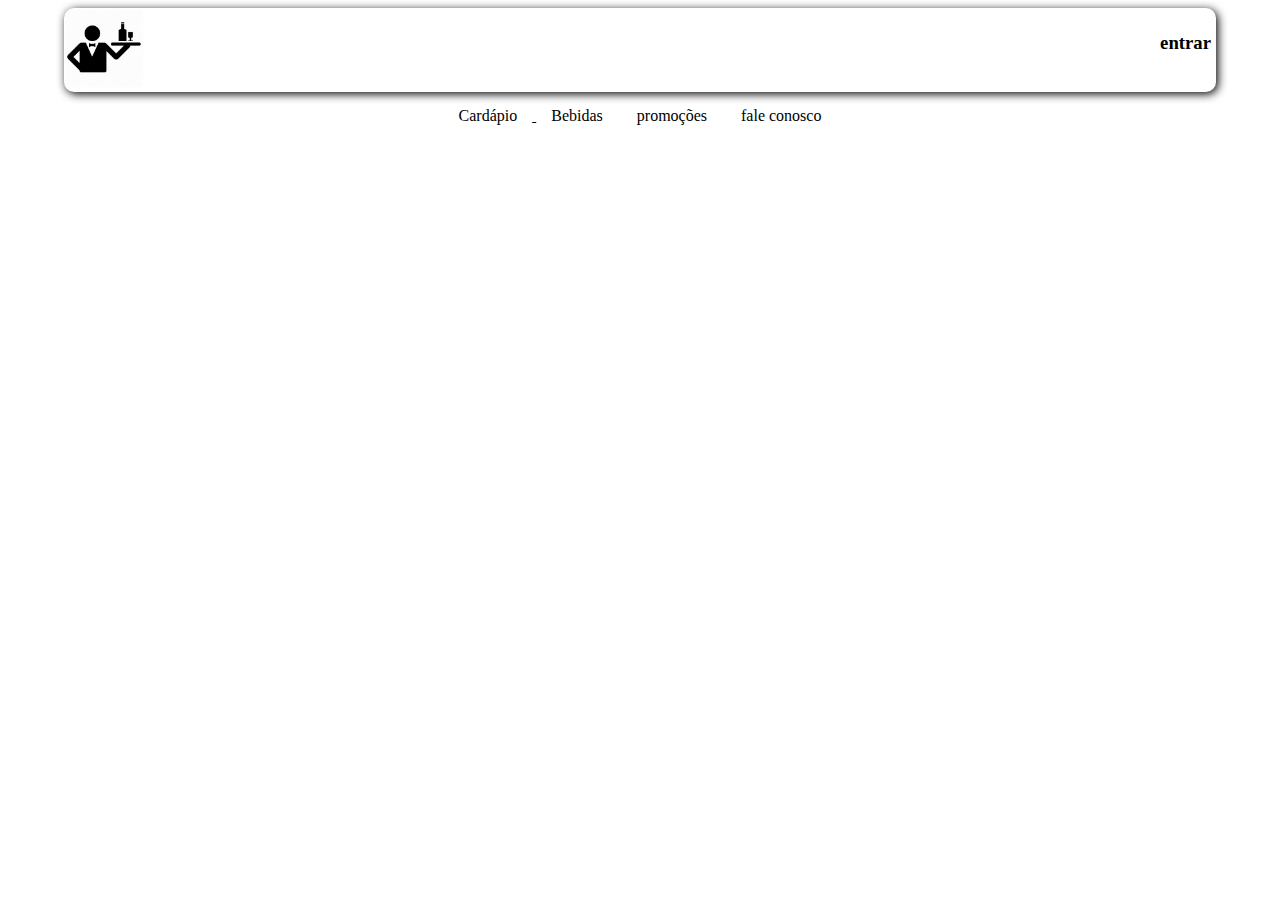
<file: index.html>
<!DOCTYPE html>
<html lang="pt-br">
<head>
    <meta charset="UTF-8">
    <meta name="viewport" content="width=device-width, initial-scale=1.0">
    <link rel="stylesheet" href="estilo.css">
    <title>Meu Lanche</title>
</head>
<body>
    <header>
        <div class="entrar">
            <h3>entrar</h3>
        </div>
        <div>
            <img src="imagem/icone-restaurante.jpg" width="80px" alt="">
        </div>
        
    </header>
    <div class="menu">
        <nav>
            <a href="cardapio.html">
                <p>Cardápio</p>
            </a>
            <p>Bebidas</p>
            <p>promoções</p>
            <p>fale conosco</p>
        </nav>
    </div>
    
</body>
</html>
</file>
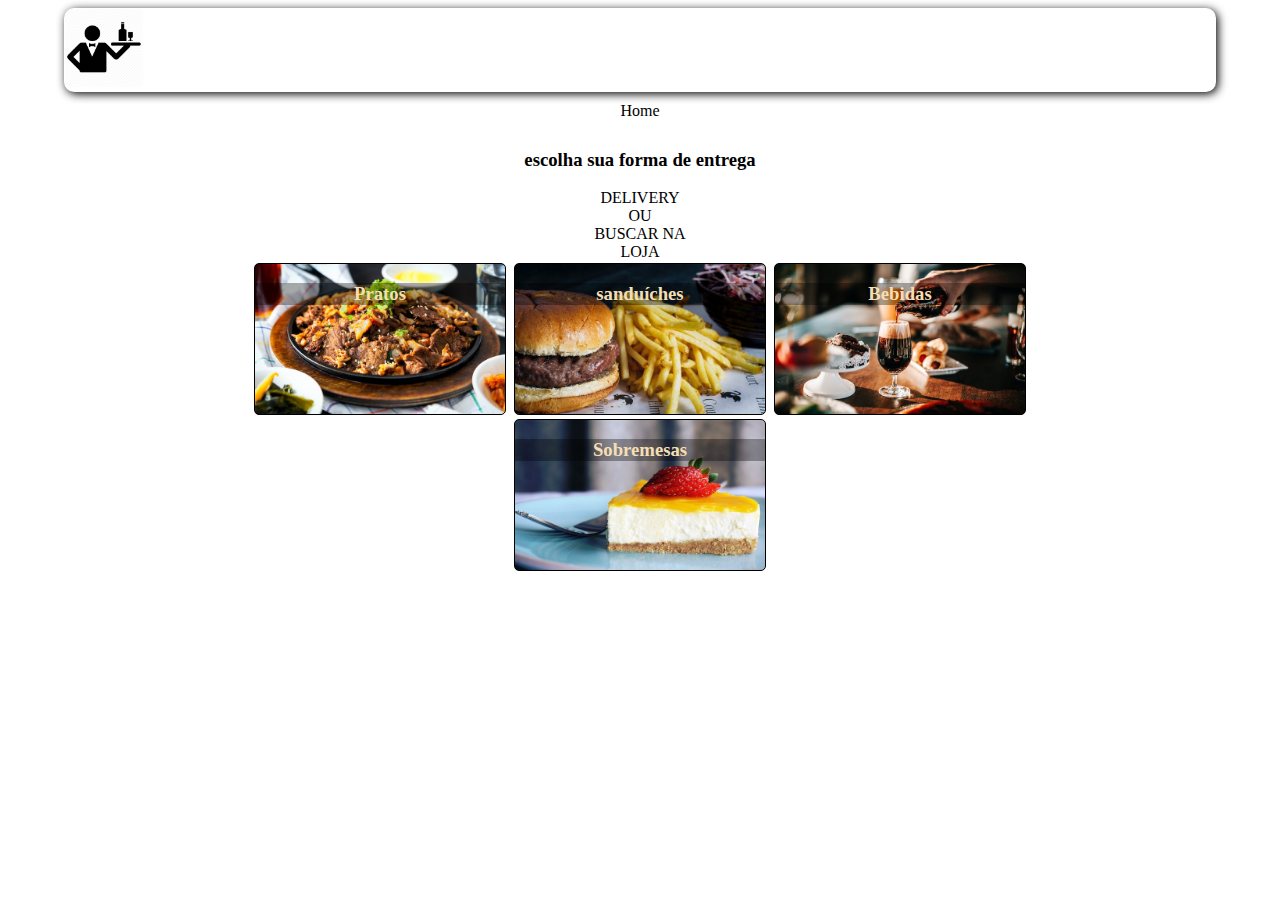
<file: cardapio.html>
<!DOCTYPE html>
<html lang="pt-br">
<head>
    <meta charset="UTF-8">
    <meta name="viewport" content="width=device-width, initial-scale=1.0">
    <link rel="stylesheet" href="style.css">
    <title>Meu lanche / cardápio</title>
</head>
<body>
    <header>
        <div>
            <img src="imagem/icone-restaurante.jpg" width="80px" alt="">
        </div>
    </header>
    <div class="menu">
        <a href="index.html">
            <p>Home</p>
        </a>
    </div>
    <nav class="entrega">
        <h3>escolha sua forma de entrega</h3>
        <div id="d">
            DELIVERY
        </div>
        OU 
        <div id="b">
            BUSCAR NA LOJA
        </div>
    </nav>
    <main>
        <Section id="c">
            <div id="opt" class="p">
                <h3 id="L">Pratos</h3>
            </div>
            <div id="opt" class="s">
                <h3 id="L">sanduíches</h3>
            </div>
            <div id="opt" class="b">
                <h3 id="L">Bebidas</h3>
            </div>
            <div id="opt" class="sobre">
                <h3 id="L">Sobremesas</h3>
            </div>
        </Section>
    </main>
    
</body>
</html>
</file>
<file: estilo.css>
@charset "UTF-8";

header{
    width: 90vw;
    margin: auto;
    border-radius: 10px;
    box-shadow: 2px 2px 10px black;
}
div.entrar{
    float: right;
    text-align: center;
    margin: 5px;
    border-radius: 10px;
}
div.entrar:hover{
    background:rgba(0, 0, 0, 0.644);
    color: white;
    transition-duration: 1s;
}

div.menu{
    text-align: center;
    width: 80vw;
    margin: auto;
    border-radius: 10px;
}
p{
    display: inline-block;
    margin: 5px;
    border-radius: 10px;
    padding: 10px;
}
a{
    color: black;
}
p:hover{
    background:rgba(0, 0, 0, 0.644);
    color: white;
    transition-duration: 1s;
}
</file>
<file: style.css>
@charset "UTF-8";
::-webkit-scrollbar{
    width: 0px;
}
header{
    width: 90vw;
    margin: auto;
    border-radius: 10px;
    box-shadow: 2px 2px 10px black;
}
div.menu{
    text-align: center;
}
div.menu>a>p{
    display: inline-block;
    margin: 10px;
    width: 120px;
    border-radius: 5px;
}
div.menu>a>p:hover{
    background: rgba(0, 0, 0, 0.651);
    color:wheat;
    border: 1px solid white;
    transition-duration: 1s;
}
a{
    text-decoration:none;
    color: black;
}
nav.entrega{
    width: 80vw;
    margin: auto;
    text-align: center;
    border-radius: 20px;
}
div#d{
    
    width: 120px;
    margin: auto;
    border-radius: 10px;
}
div#d:hover{
    background: rgba(139, 0, 0, 0.781);
    color:white;
}
div#b{
    width: 120px;
    margin: auto;
    border-radius: 10px;
}
div#b:hover{
    background: rgba(139, 0, 0, 0.781);
    color:white;
}
section#c{
    width: 80VW;
    
    text-align: center;
    margin: auto;
}
h3#L{
    color: wheat;
    background: rgba(0, 0, 0, 0.329);
}
div#opt{
    display: inline-block;
    border: 1px solid black;
    width: 250px;
    height: 150px;
    margin: auto;
    margin: 2px;
    border-radius: 5px;
}
div.p{
    background: url(imagem/imagem-prato.jpg) no-repeat center center;
    background-size: cover;
}
div.s{
    background: url(imagem/imagem-sanduiche.jpg) no-repeat center center;
    background-size: cover;
}
div.b{
    background: url(imagem/imagem-bebidas.jpg) no-repeat center center;
    background-size: cover;
}
div.sobre{
    background: url(imagem/imagem-sobremesa.jpg)no-repeat center center;
    background-size: cover;
}
</file>
